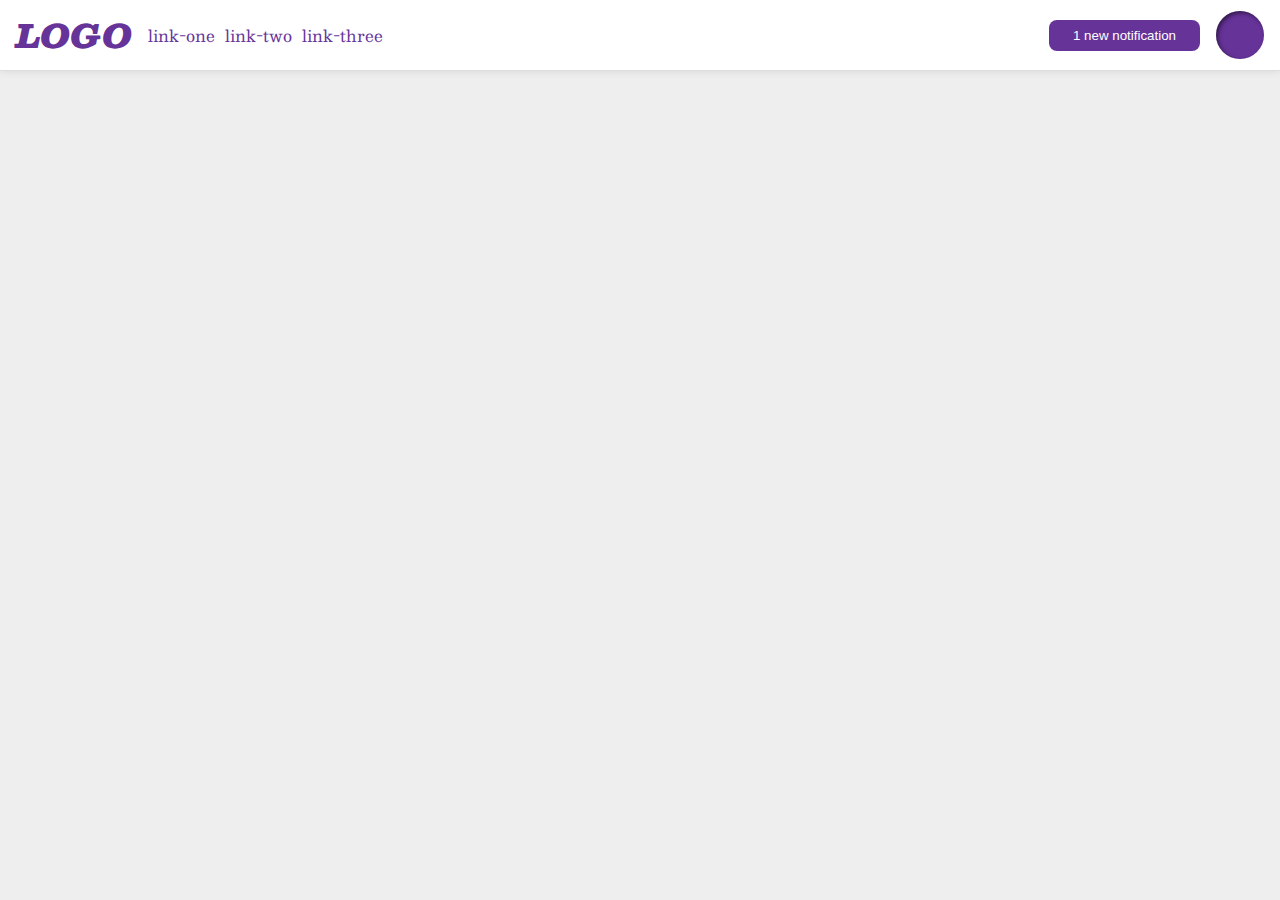
<file: foundations/flex/03-flex-header-2/index.html>
<!DOCTYPE html>
<html lang="en">
  <head>
    <meta charset="UTF-8">
    <meta http-equiv="X-UA-Compatible" content="IE=edge">
    <meta name="viewport" content="width=device-width, initial-scale=1.0">
    <title>Flex Header 2</title>
    <link rel="stylesheet" href="style.css">
  </head>
  <body>
    <div class="header">
      <div class="left">
      <div class="logo">
        LOGO
      </div>
      <ul class="links">
        <li><a href="https://google.com">link-one</a></li>
        <li><a href="https://google.com">link-two</a></li>
        <li><a href="https://google.com">link-three</a></li>
      </ul>
      </div>
      <div class="right">
      <button class="notifications">
        1 new notification
      </button>
      <div class="profile-image"></div>
      </div>
    </div>
  </body>
</html>
</file>
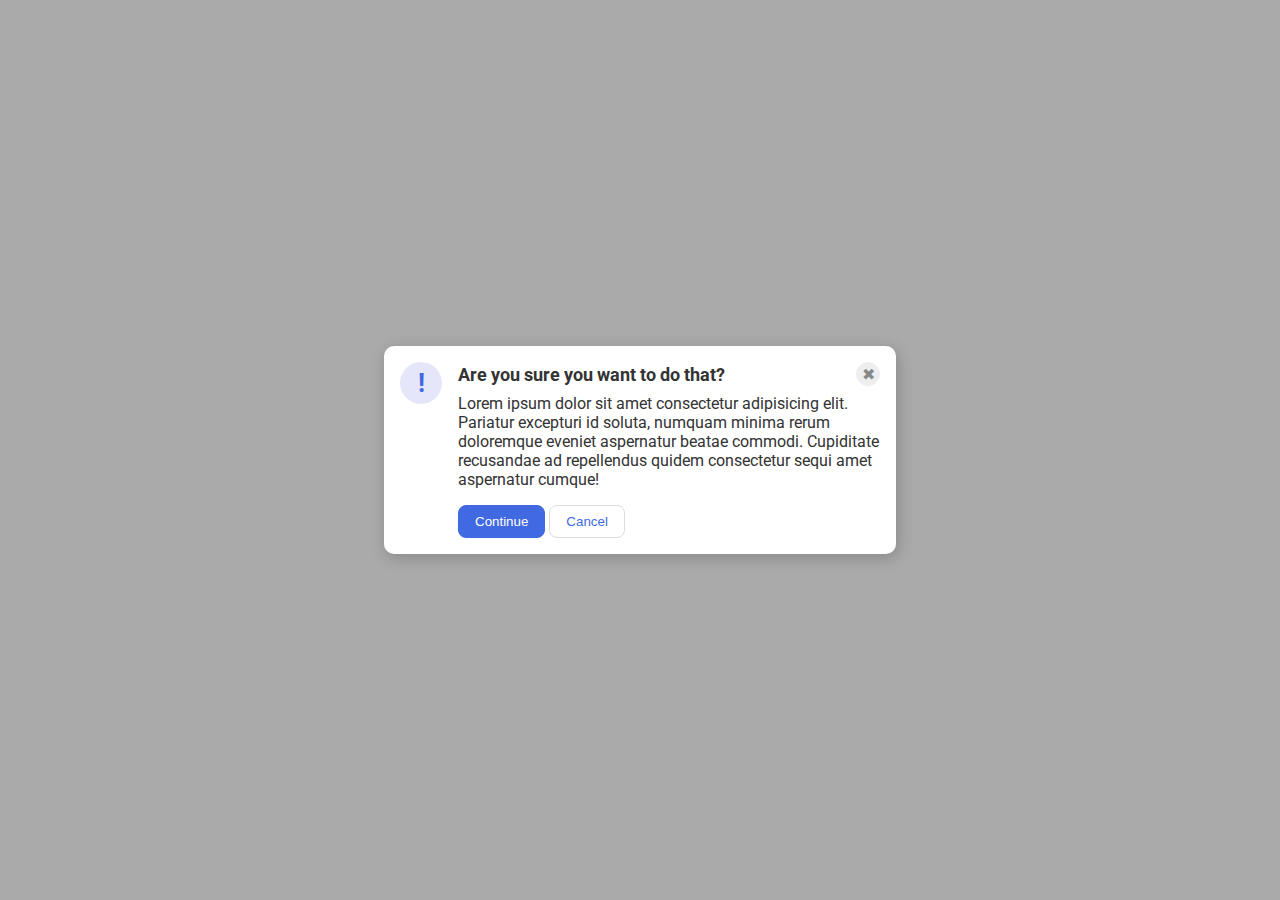
<file: foundations/flex/05-flex-modal/index.html>
<!DOCTYPE html>
<html lang="en">
  <head>
    <meta charset="UTF-8" />
    <meta http-equiv="X-UA-Compatible" content="IE=edge" />
    <meta name="viewport" content="width=device-width, initial-scale=1.0" />
    <link rel="stylesheet" href="style.css" />
    <title>Modal</title>
  </head>
  <body>
    <div class="modal">
      <div class="icon">!</div>
      <!-- additional container used here -->
      <div class="container">
        <!-- header div was moved to encompass the close button as well -->
        <div class="header">
          Are you sure you want to do that?
          <button class="close-button">✖</button>
        </div>
        <div class="text">
          Lorem ipsum dolor sit amet consectetur adipisicing elit. Pariatur
          excepturi id soluta, numquam minima rerum doloremque eveniet
          aspernatur beatae commodi. Cupiditate recusandae ad repellendus quidem
          consectetur sequi amet aspernatur cumque!
        </div>
        <button class="continue">Continue</button>
        <button class="cancel">Cancel</button>
      </div>
    </div>
  </body>
</html>
</file>
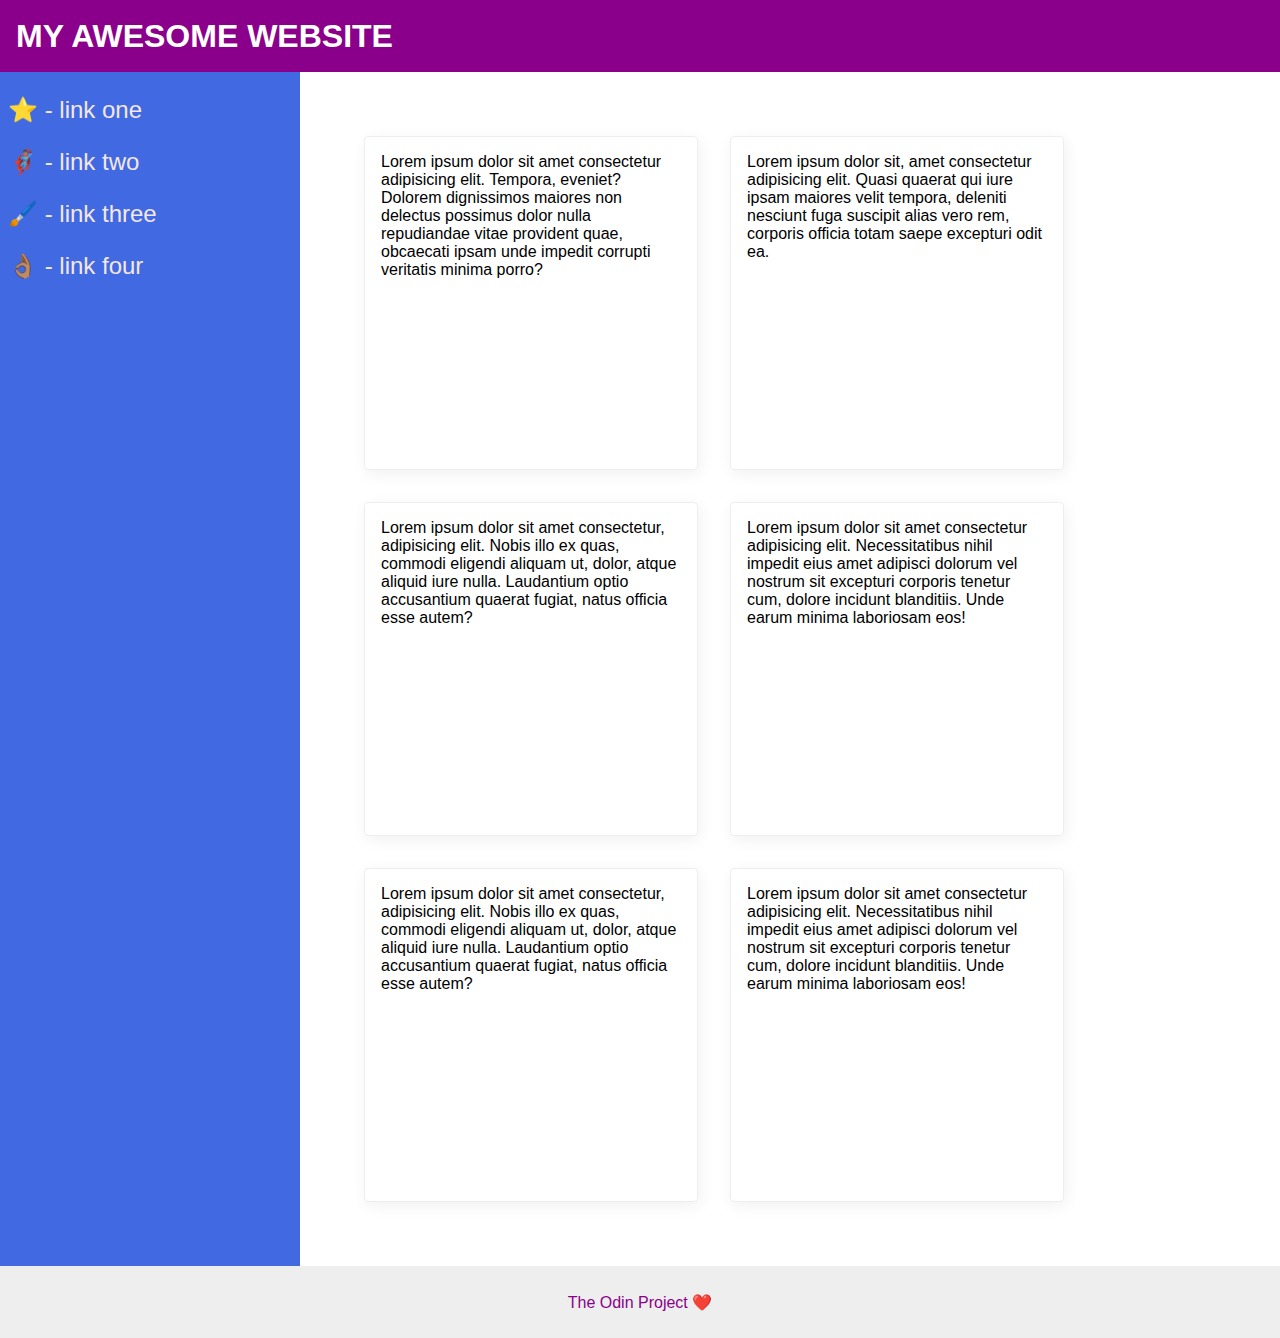
<file: foundations/flex/07-flex-layout-2/index.html>
<!DOCTYPE html>
<html lang="en">
  <head>
    <meta charset="UTF-8" />
    <meta http-equiv="X-UA-Compatible" content="IE=edge" />
    <meta name="viewport" content="width=device-width, initial-scale=1.0" />
    <title>The Holy Grail</title>
    <link rel="stylesheet" href="style.css" />
  </head>
  <body>
    <div class="header">MY AWESOME WEBSITE</div>
    <div class="container">
      <div class="sidebar">
        <ul>
          <li><a href="#">⭐ - link one</a></li>
          <li><a href="#">🦸🏽‍♂️ - link two</a></li>
          <li><a href="#">🖌️ - link three</a></li>
          <li><a href="#">👌🏽 - link four</a></li>
        </ul>
      </div>
      <div class="content">
        <div class="card">
          Lorem ipsum dolor sit amet consectetur adipisicing elit. Tempora,
          eveniet? Dolorem dignissimos maiores non delectus possimus dolor nulla
          repudiandae vitae provident quae, obcaecati ipsam unde impedit
          corrupti veritatis minima porro?
        </div>
        <div class="card">
          Lorem ipsum dolor sit, amet consectetur adipisicing elit. Quasi
          quaerat qui iure ipsam maiores velit tempora, deleniti nesciunt fuga
          suscipit alias vero rem, corporis officia totam saepe excepturi odit
          ea.
        </div>
        <div class="card">
          Lorem ipsum dolor sit amet consectetur, adipisicing elit. Nobis illo
          ex quas, commodi eligendi aliquam ut, dolor, atque aliquid iure nulla.
          Laudantium optio accusantium quaerat fugiat, natus officia esse autem?
        </div>
        <div class="card">
          Lorem ipsum dolor sit amet consectetur adipisicing elit.
          Necessitatibus nihil impedit eius amet adipisci dolorum vel nostrum
          sit excepturi corporis tenetur cum, dolore incidunt blanditiis. Unde
          earum minima laboriosam eos!
        </div>
        <div class="card">
          Lorem ipsum dolor sit amet consectetur, adipisicing elit. Nobis illo
          ex quas, commodi eligendi aliquam ut, dolor, atque aliquid iure nulla.
          Laudantium optio accusantium quaerat fugiat, natus officia esse autem?
        </div>
        <div class="card">
          Lorem ipsum dolor sit amet consectetur adipisicing elit.
          Necessitatibus nihil impedit eius amet adipisci dolorum vel nostrum
          sit excepturi corporis tenetur cum, dolore incidunt blanditiis. Unde
          earum minima laboriosam eos!
        </div>
      </div>
    </div>
    <div class="footer">The Odin Project ❤️</div>
  </body>
</html>
</file>
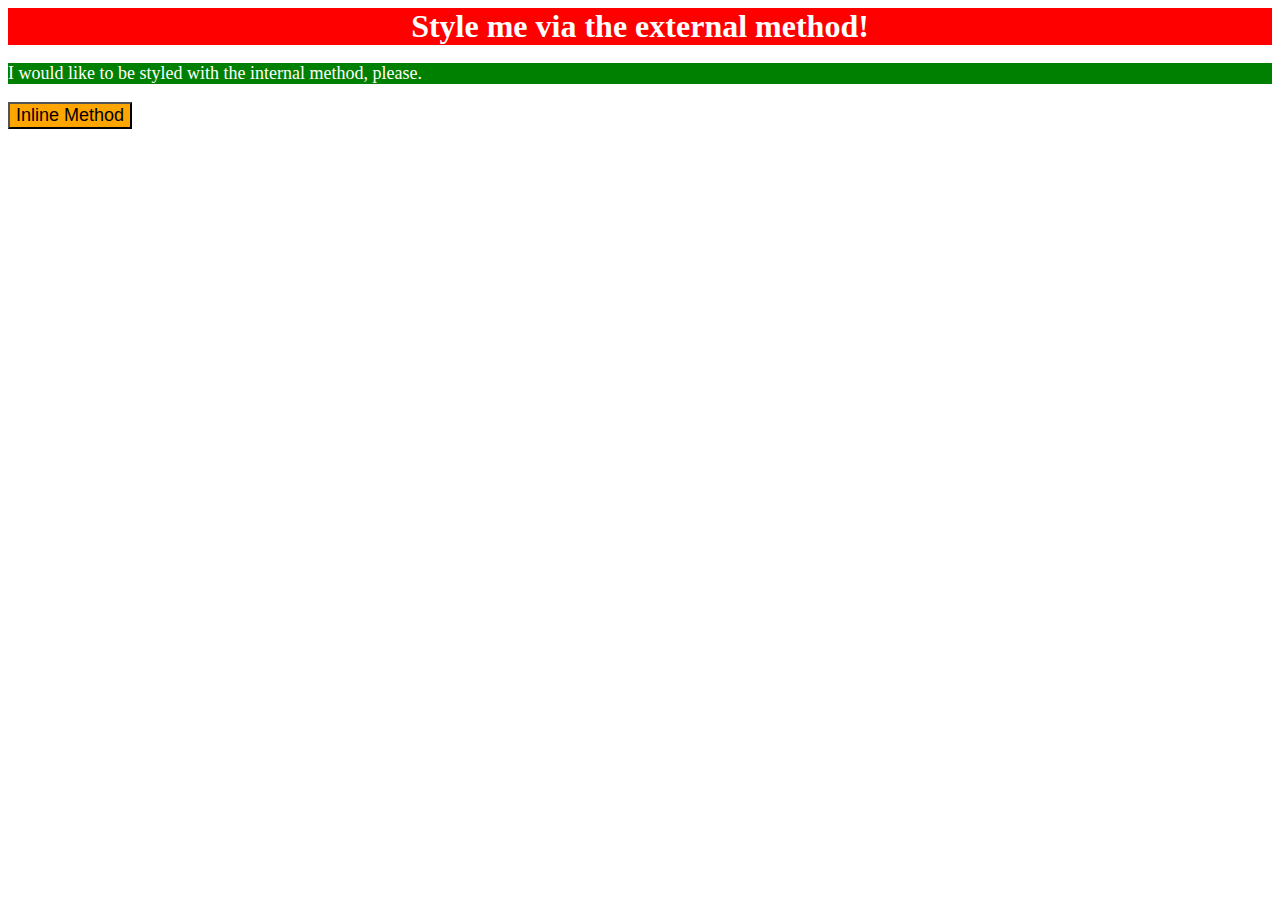
<file: foundations/intro-to-css/01-css-methods/index.html>
<!DOCTYPE html>
<html lang="en">
  <head>
    <meta charset="UTF-8">
    <meta http-equiv="X-UA-Compatible" content="IE=edge">
    <meta name="viewport" content="width=device-width, initial-scale=1.0">
    <title>Methods for Adding CSS</title>
      <style>
      p {
        background-color: green;
        color: white;
        font-size: 18px;
      }
    </style>
        <link rel="stylesheet" href="style.css
    ">
  </head>
  <body>
    <div>Style me via the external method!</div>
    <p>I would like to be styled with the internal method, please.</p>
    <button style="background-color: orange;font-size: 18px;">Inline Method</button>
  </body>
</html>
</file>
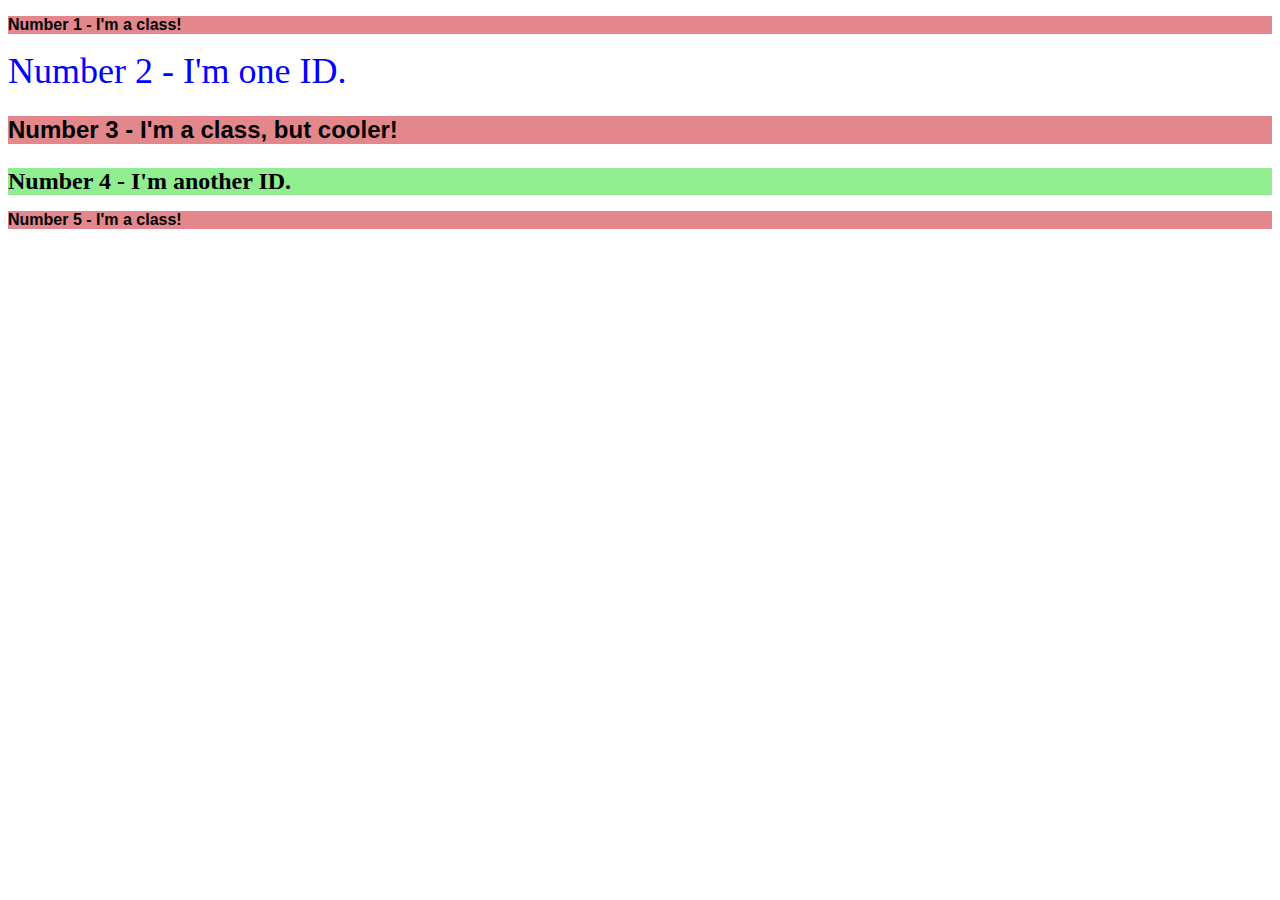
<file: foundations/intro-to-css/02-class-id-selectors/index.html>
<!DOCTYPE html>
<html lang="en">
  <head>
    <meta charset="UTF-8">
    <meta http-equiv="X-UA-Compatible" content="IE=edge">
    <meta name="viewport" content="width=device-width, initial-scale=1.0">
    <title>Class and ID Selectors</title>
    <link rel="stylesheet" href="style.css">
  </head>
  <body>
    <p class="odd one ">Number 1 - I'm a class!</p>
    <div id="number2">Number 2 - I'm one ID.</div>
    <p class="odd three">Number 3 - I'm a class, but cooler!</p>
    <div id="number4">Number 4 - I'm another ID.</div>
    <p class="odd five">Number 5 - I'm a class!</p>
  </body>
</html>
</file>
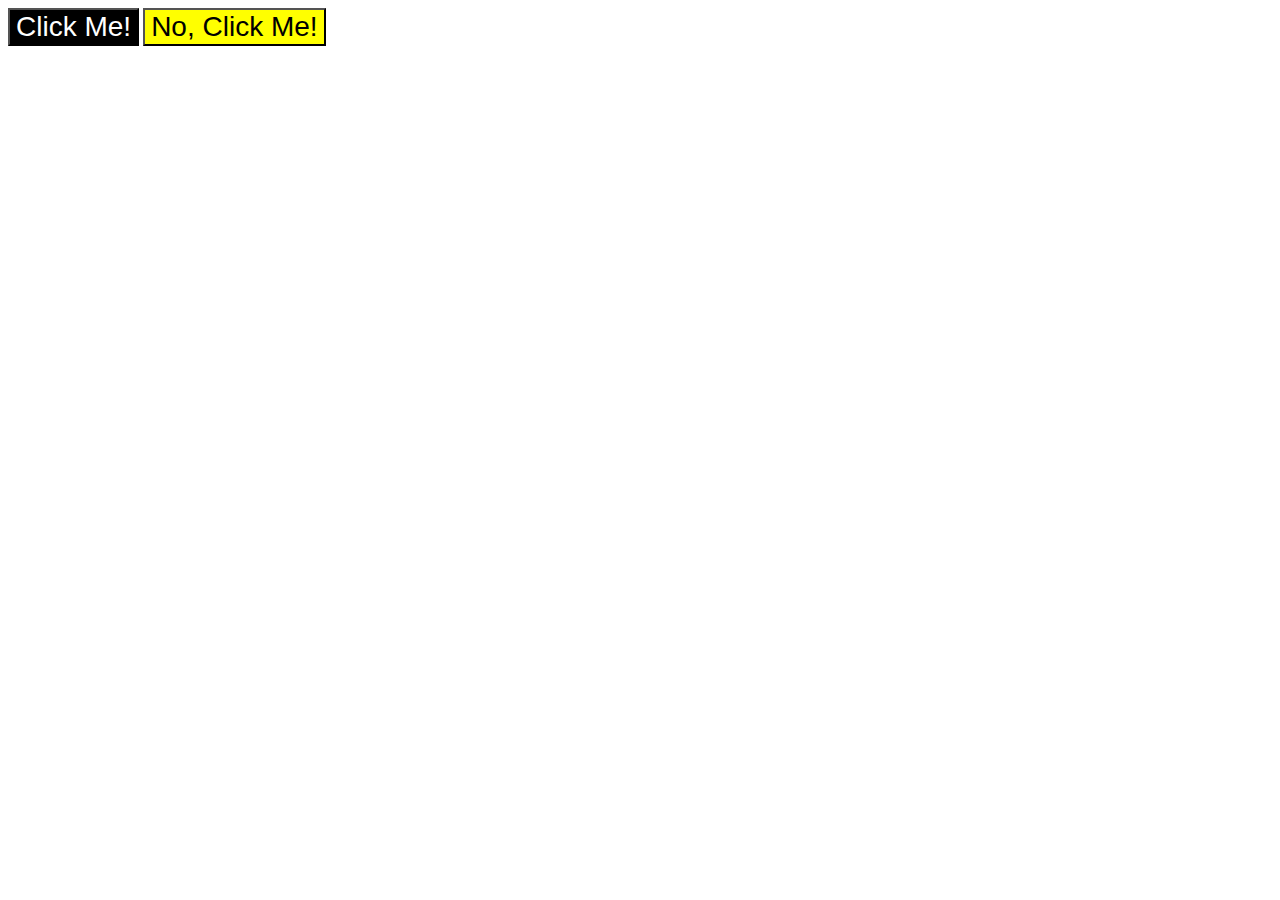
<file: foundations/intro-to-css/03-grouping-selectors/index.html>
<!DOCTYPE html>
<html lang="en">
  <head>
    <meta charset="UTF-8">
    <meta http-equiv="X-UA-Compatible" content="IE=edge">
    <meta name="viewport" content="width=device-width, initial-scale=1.0">
    <title>Grouping Selectors</title>
    <link rel="stylesheet" href="style.css">
  </head>
  <body>
    <button class="click">Click Me!</button>
    <button class="no-click">No, Click Me!</button>
  </body>
</html>
</file>
<file: foundations/flex/03-flex-header-2/style.css>
/* this is some magical font-importing.  
you'll learn about it later. */
@import url('https://fonts.googleapis.com/css2?family=Besley:ital,wght@0,400;1,900&display=swap');

body {
  margin: 0;
  background: #eee;
  font-family: Besley, serif;
}

.header {
  background: white;
  border-bottom: 1px solid #ddd;
  box-shadow: 0 0 8px rgba(0,0,0,.1);
  display: flex;
  justify-content: space-between;
  align-items: center;
  padding: 8px 16px;
}

.profile-image {
  background: rebeccapurple;
  box-shadow: inset 2px 2px 4px rgba(0,0,0,.5);
  border-radius: 50%;
  width: 48px;
  height: 48px;
}

.logo {
  color: rebeccapurple;
  font-size: 32px;
  font-weight: 900;
  font-style: italic;
}

button {
  border: none;
  border-radius: 8px;
  background: rebeccapurple;
  color: white;
  padding: 8px 24px;
}

a {
  /* this removes the line under our links */
  text-decoration: none;
  color: rebeccapurple;
}

ul {
  list-style-type: none;
  display: flex;
  margin: 0;
  padding: 0;
  gap: 10px;
}

.left,
.right{
  display: flex;
  align-items: center;
  gap: 16px;
}
</file>
<file: foundations/flex/05-flex-modal/style.css>
@import url("https://fonts.googleapis.com/css2?family=Roboto:wght@400;700&display=swap");

html,
body {
  height: 100%;
}

body {
  font-family: Roboto, sans-serif;
  margin: 0;
  background: #aaa;
  color: #333;
  /* I'll give you this one for free */
  display: flex;
  align-items: center;
  justify-content: center;
}
.modal {
  background: white;
  width: 480px;
  border-radius: 10px;
  box-shadow: 2px 4px 16px rgba(0, 0, 0, 0.2);
  display: flex;
  gap: 16px;
  padding: 16px;
}

.icon {
  color: royalblue;
  font-size: 26px;
  font-weight: 700;
  background: lavender;
  width: 42px;
  height: 42px;
  border-radius: 50%;
  display: flex;
  align-items: center;
  justify-content: center;
  flex-shrink: 0;
}

.close-button {
  background: #eee;
  border-radius: 50%;
  color: #888;
  font-weight: 400;
  font-size: 16px;
  height: 24px;
  width: 24px;
  display: flex;
  align-items: center;
  justify-content: center;
  border: 1px solid #eee;
  padding: 0;
}

button {
  cursor: pointer;
  padding: 8px 16px;
  border-radius: 8px;
}

button.continue {
  background: royalblue;
  border: 1px solid royalblue;
  color: white;
}

button.cancel {
  background: white;
  border: 1px solid #ddd;
  color: royalblue;
}

.header {
  display: flex;
  align-items: center;
  justify-content: space-between;
  font-size: 18px;
  font-weight: 700;
  margin-bottom: 8px;
}

.text {
  margin-bottom: 16px;
}
</file>
<file: foundations/flex/07-flex-layout-2/style.css>
body {
  font-family: -apple-system, BlinkMacSystemFont, "Segoe UI", Roboto, Oxygen,
    Ubuntu, Cantarell, "Open Sans", "Helvetica Neue", sans-serif;
  margin: 0;
  min-height: 100vh;
  display: flex;
  flex-direction: column;
}

.header {
  height: 72px;
  background: darkmagenta;
  color: white;
  display: flex;
  align-items: center;
  font-size: 32px;
  font-weight: 900;
  padding: 0 16px;
}

.footer {
  height: 72px;
  background: #eee;
  color: darkmagenta;
  display: flex;
  justify-content: center;
  align-items: center;
}

.sidebar {
  flex-shrink: 0;
  width: 300px;
  background: royalblue;
  box-sizing: border-box;
}

.card {
  border: 1px solid #eee;
  box-shadow: 2px 4px 16px rgba(0, 0, 0, 0.06);
  border-radius: 4px;
  height: 300px;
  width: 300px;
  padding: 16px;
}

.container {
  display: flex;
}

ul {
  list-style-type: none;
  padding: 0;
}

li {
  margin: 8px;
  padding: 8px 0;
  font-size: 24px;
}

a {
  text-decoration: none;
  color: rgb(243, 231, 231);
}

.content {
  display: flex;
  flex-wrap: wrap;
  gap: 32px;
  /* flex: 1; */
  padding: 48px;
  margin: 16px;
}
</file>
<file: foundations/intro-to-css/01-css-methods/style.css>
div {
    background-color: red;
    color: white;
    font-size: 32px;
    text-align: center;
    font-weight: bold;
}
</file>
<file: foundations/intro-to-css/02-class-id-selectors/style.css>
.odd{
    background-color: rgb(228, 135, 140);
    font-weight: bold;
    font-family:Verdana, sans-serif;
}

#number2 {
    color: blue;
    font-size: 36px;
}

.three {
    font-size: 24px;
}

#number4 {
    background-color: lightgreen;
    font-size: 24px;
    font-weight: bold;
}
</file>
<file: foundations/intro-to-css/03-grouping-selectors/style.css>
.click {
    background-color: black;
    color: white;
}

.no-click{
    background-color: yellow;
}

.click,
.no-click {
    font-size: 28px;
    font-family: Helvetica, 'Times New Roman', serif;
}
</file>
